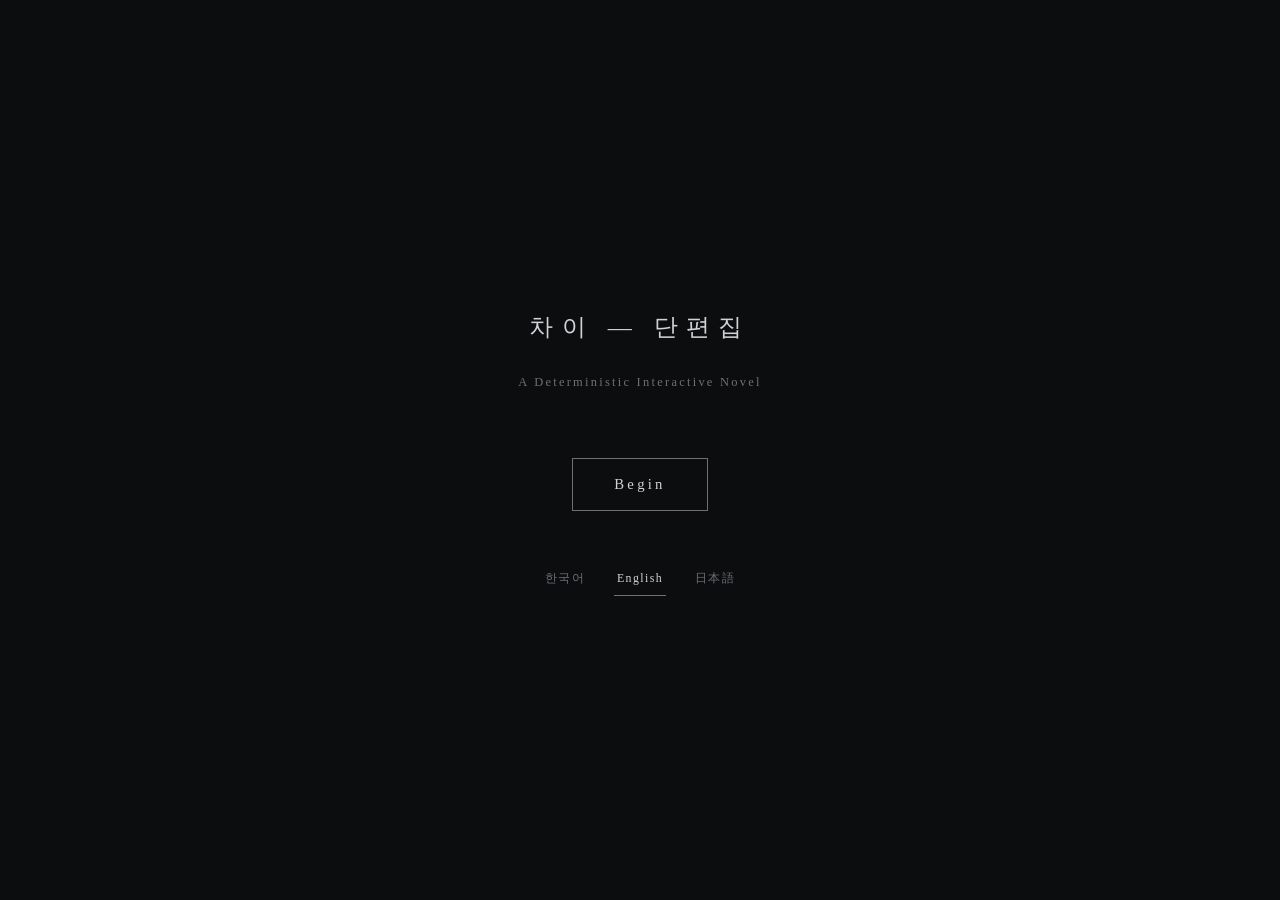
<file: game/index.html>
<!DOCTYPE html>
<html lang="ko">
<head>
<meta charset="UTF-8">
<meta name="viewport" content="width=device-width, initial-scale=1.0, viewport-fit=cover">
<meta name="color-scheme" content="dark">
<title>차이 — 단편집</title>
<link rel="stylesheet" href="style.css">
</head>
<body data-faction="trio">
  <div id="title-screen" hidden></div>
  <div id="crack-overlay" data-level="0" aria-hidden="true"></div>
  <header id="hud" data-no-advance></header>
  <div id="thickness" aria-hidden="true" hidden></div>
  <nav id="toc" data-no-advance hidden></nav>
  <main id="viewport">
    <div id="lens-mask" aria-hidden="true"></div>
    <div id="flow"></div>
    <div id="tap-space" aria-hidden="true"></div>
  </main>
  <div id="gesture-hint" hidden></div>
  <div id="choice-box" hidden data-no-advance></div>

  <!-- 언어 결정 → 각본 데이터 선택 로드 (빌드 없음 원칙: document.write 동기 삽입으로 로드 순서 보존) -->
  <script>
    (function () {
      var lang = null;
      try { lang = JSON.parse(localStorage.getItem("shorts_lang")); } catch (e) {}
      if (lang !== "ko" && lang !== "en" && lang !== "jp") {
        var nl = (navigator.language || "ko").toLowerCase();
        lang = nl.indexOf("ko") === 0 ? "ko" : (nl.indexOf("ja") === 0 ? "jp" : "en");
      }
      window.LANG = lang;
      document.write('<script src="script' + (lang === "en" ? ".en" : (lang === "jp" ? ".jp" : "")) + '.js"><\/script>');
    })();
  </script>
  <!-- 로드 순서 고정: script → state → director → stage → input → main (§2) -->
  <script src="state.js"></script>
  <script src="director.js"></script>
  <script src="stage.js"></script>
  <script src="input.js"></script>
  <script src="main.js"></script>
</body>
</html>
</file>
<file: game/style.css>
/* SCALAR: NODE ZERO — 기본값은 정적(靜寂). 효과 1개가 들어가면 주변은 침묵. (§4)
 * 가문 테마는 색이 아니라 텍스트 문법이다 (불변식 6, §6-2). */

:root {
  --bg: #0c0d0f;
  --ink: #cfd2d6;
  --ink-dim: #6c7077;
  --accent: #9aa3ad;
  --measure: 34rem;
}

* { margin: 0; padding: 0; box-sizing: border-box; }
html, body { height: 100%; }

/* hidden 속성은 display 지정(flex 등)보다 항상 우선 — 타이틀/선택지 토글의 단일 권위 */
[hidden] { display: none !important; }

body {
  background: var(--bg);
  color: var(--ink);
  font-family: "Noto Serif KR", "Apple SD Gothic Neo", "Nanum Myeongjo", serif;
  font-size: 1.05rem;
  line-height: 1.95;
  -webkit-font-smoothing: antialiased;
  overflow: hidden;
  transition: background-color 2s;
}

/* ── HUD — 탭하면 목차 (안내 없음) ── */
#hud {
  position: fixed; top: 0; left: 0; right: 0;
  padding: 0.6rem 1rem;
  font-size: 0.72rem; letter-spacing: 0.08em;
  color: var(--ink-dim); text-align: center;
  background: linear-gradient(var(--bg) 60%, transparent);
  z-index: 5; cursor: pointer;
  transition: opacity 0.4s;
}

/* ── 남은 두께 — 오른손에 남은 페이지의 물성. 숫자 없음.
 * 본문 컬럼 바로 옆 (화면 가장자리 X — 직관성): 좁은 화면에선 우측 여백 안쪽으로 ── */
#thickness {
  position: fixed; top: 3.4rem;
  right: max(0.45rem, calc(50vw - var(--measure) / 2 - 1.5rem));
  width: 3px; z-index: 4; pointer-events: none;
  border-radius: 2px;
  background: linear-gradient(to bottom, #51565e, #2b2e33);
  opacity: 0.85; transition: height 1.2s ease;
}

/* ── 본문 흐름 ── */
#viewport {
  height: 100%; overflow-y: auto;
  padding: 3.2rem 1.25rem 0;
  cursor: pointer;
}
#flow { max-width: var(--measure); margin: 0 auto; }
#tap-space { height: 55vh; }

.line { margin: 1.15em 0; animation: line-in 0.45s ease-out; position: relative;
        -webkit-touch-callout: none; }
.line em { font-style: italic; color: var(--accent); }
.line strong { font-weight: 700; }

/* 밑줄 — 독자가 남기는 기록 (길게 누르기). 게임의 표시가 아니라 독자의 흔적 */
.line.marked {
  text-decoration: underline;
  text-decoration-color: #4a4e55;
  text-decoration-thickness: 1px;
  text-underline-offset: 0.32em;
}

/* 다시 펼친 페이지 — 이어읽기의 마지막 줄, 눈이 글줄을 찾는 순간 (.instant보다 우선) */
.line.reopen { animation: reopen 0.9s ease-out !important; }
@keyframes reopen {
  from { opacity: 0.25; filter: blur(1.5px); }
  to   { opacity: 1; filter: none; }
}

.scene-break { height: 3.2em; }

.unit-card {
  margin: 4.5em 0 3em; text-align: center;
  font-size: 0.85rem; letter-spacing: 0.14em;
  color: var(--ink-dim);
  animation: line-in 0.9s ease-out;
}
.unit-card::after {
  content: ""; display: block;
  width: 2.2em; height: 1px;
  background: var(--ink-dim);
  margin: 1.6em auto 0; opacity: 0.5;
  transition: width 1.2s, opacity 1.2s;
}
/* 회수 공명 — 본 사람에게만 울리는 (§7-1). 과하지 않게: 밑줄이 조금 길어지고 밝아질 뿐 */
.unit-card.resonant { color: var(--accent); }
.unit-card.resonant::after { width: 6em; opacity: 0.9; }

/* 단편집 작품 경계 — 챕터 마커보다 큰 휴지 + 제목. 책에서 '새 단편' 분명히 (장식 아님: 구조 표지) */
.work-card {
  margin: 7em 0 4em; text-align: center;
  font-size: 1.15rem; letter-spacing: 0.1em;
  color: var(--ink); animation: line-in 1.1s ease-out;
}
.work-card::before, .work-card::after {
  content: ""; display: block;
  width: 3.4em; height: 1px; background: var(--ink-dim);
  margin: 0 auto 1.8em; opacity: 0.55;
}
.work-card::after { margin: 1.8em auto 0; }
.work-card.resonant { color: var(--accent); }
.work-card.resonant::after { opacity: 0.9; }

.end-card { margin: 6em 0; text-align: center; animation: line-in 1.2s ease-out; }
.end-title { letter-spacing: 0.5em; color: var(--ink); }
.end-reach { margin-top: 1.4em; font-size: 0.78rem; letter-spacing: 0.18em; color: var(--ink-dim); }

/* 완독 판정 — 책의 판권면 자리 (§v2.1 2-3). 문양은 이미지가 아니라 묘사 */
.judge-card { margin: 7em 0 5em; text-align: center; animation: line-in 1.6s ease-out; }
.judge-read { letter-spacing: 0.14em; color: var(--ink); }
.judge-sigil {
  margin: 2.2em auto 0; max-width: 24rem;
  font-style: italic; font-size: 0.92rem; line-height: 2.1;
  color: var(--accent);
}
.judge-stats {
  margin-top: 2.6em; font-size: 0.74rem; letter-spacing: 0.16em;
  color: var(--ink-dim);
}

@keyframes line-in {
  from { opacity: 0; transform: translateY(0.35em); }
  to   { opacity: 1; transform: none; }
}

/* ════════ fx (§4) — 연출은 본문 문체의 번역 ════════ */

/* echo — 텍스트 잔상 1회 */
.fx-echo-ghost {
  position: absolute; left: 0; right: 0;
  margin-top: -1.95em; pointer-events: none;
  animation: echo-fade 1.3s 0.3s ease-out forwards;
  opacity: 0.5;
}
@keyframes echo-fade { to { opacity: 0; filter: blur(4px); } }

/* blank — 문장 중간의 실제 공백. 끝내 채워지지 않음 */
.fx-blank {
  display: inline-block; min-width: 3.2em; height: 1em;
  border-bottom: 1px solid var(--ink-dim);
  vertical-align: baseline;
}
.fx-blank.wide { min-width: 11em; }

/* crack — 가장자리 균열 누적 (회복 없음) */
#crack-overlay {
  position: fixed; inset: 0; pointer-events: none; z-index: 8;
  opacity: 0; transition: opacity 3s;
}
#crack-overlay[data-level="1"] { opacity: 1; box-shadow: inset 0 0 60px -42px #aab; }
#crack-overlay[data-level="2"] { opacity: 1; box-shadow: inset 0 0 70px -38px #aab; }
#crack-overlay[data-level="3"] { opacity: 1; box-shadow: inset 0 0 80px -34px #aab; }
#crack-overlay[data-level="4"] { opacity: 1; box-shadow: inset 0 0 90px -30px #aab; }
#crack-overlay[data-level="5"] { opacity: 1; box-shadow: inset 0 0 100px -26px #aab; }
#crack-overlay[data-level]:not([data-level="0"])::before {
  content: ""; position: absolute; top: 0; right: 12%;
  width: 1px; height: calc(8% * var(--lv, 1));
  background: linear-gradient(#aab8, transparent);
  transform: rotate(14deg);
}

/* shake — BA 권역 한정 */
.fx-shake-s { animation: shake 0.4s; }
.fx-shake-m { animation: shake 0.5s; animation-timing-function: ease-in; }
@keyframes shake {
  0%, 100% { transform: none; }
  20% { transform: translate(3px, -2px); }
  40% { transform: translate(-4px, 2px); }
  60% { transform: translate(3px, 1px); }
  80% { transform: translate(-2px, -1px); }
}
.fx-flash { background: #16181c; }  /* reduced-motion 대체 */

/* seat — 0.8초 전체 정지 + UI 숨김 + 완전 무음 */
.fx-seat #hud, .fx-seat #gesture-hint { opacity: 0; }
.fx-seat #viewport { pointer-events: none; }

/* light — 색온도 30초 전이 (DL-12·Ch.200 전용) */
body.fx-light { background-color: #1a1410; transition: background-color 30s linear; }

/* ════════ 가문 문법 (§6-2) ════════ */

/* 화감 — 기록 양식 위에 서사 */
[data-faction="hwagam"] .line { padding-left: 5.2em; }
.hg-prefix {
  position: absolute; left: 0; top: 0.3em;
  font-family: "SF Mono", "D2Coding", monospace;
  font-size: 0.62rem; letter-spacing: 0.05em;
  color: var(--ink-dim); opacity: 0.75;
}

/* 에이도스 — 렌즈 안에만 선명 */
#lens-mask { display: none; }
[data-faction="eidos"] #lens-mask {
  display: block; position: fixed; inset: 0;
  pointer-events: none; z-index: 4;
  background: radial-gradient(ellipse 46% 38% at 50% 46%, transparent 62%, rgba(7,8,9,0.82) 100%);
}
[data-faction="eidos"] #flow { max-width: 27rem; }

/* 알타이르 — 격자 정렬 + 우측 수치 컬럼 */
[data-faction="altair"] .line {
  text-align: left; padding-right: 4.6em;
  font-variant-numeric: tabular-nums;
}
.at-col {
  position: absolute; right: 0; top: 0.25em;
  font-family: "SF Mono", "D2Coding", monospace;
  font-size: 0.66rem; color: var(--ink-dim);
  min-width: 3.4em; text-align: right;
  border-left: 1px solid #2a2d31; padding-left: 0.7em;
  min-height: 1.2em;
}

/* 금휘 — 종이결, 세로 괘선, 넓은 여백 */
[data-faction="geumhwi"] { background: #111013; }
[data-faction="geumhwi"] #flow {
  border-left: 1px solid #2c2a26;
  border-right: 1px solid #2c2a26;
  padding: 0 2.2rem;
}
[data-faction="geumhwi"] .line { margin: 2em 0; color: #c8c2b4; }

/* 공가 — 텍스트 없음에 가까움. SS-12 단 한 번 */
[data-faction="gongga"] #hud { opacity: 0; }
[data-faction="gongga"] #flow { max-width: 22rem; }
[data-faction="gongga"] .line {
  margin: 38vh 0; text-align: center;
  font-size: 0.95rem; color: var(--ink-dim);
}
[data-faction="gongga"] .unit-card::after { display: none; }

/* Observer — 고정되지 않고 표류 */
[data-faction="observer"] .line { animation: line-in 0.45s ease-out, drift 60s linear forwards; }
@keyframes drift { to { transform: translateX(60px); } }

/* 전환 연출 — 문법의 해체와 조립 (§6-3) */
.faction-switching #flow { opacity: 0.25; filter: blur(1.5px); transition: opacity 0.3s, filter 0.3s; }
#flow { transition: opacity 0.3s, filter 0.3s; }

/* ════════ 인터랙션 UI (§5) ════════ */
#gesture-hint {
  position: fixed; bottom: 12vh; left: 0; right: 0;
  text-align: center; z-index: 6; pointer-events: none;
  font-size: 0.74rem; letter-spacing: 0.3em;
  color: var(--ink-dim); opacity: 0.5;
  animation: breathe 2.6s ease-in-out infinite;
}
#gesture-hint[data-type="silence"]::after {
  content: "·"; display: block; font-size: 1.2rem;
}
@keyframes breathe { 50% { opacity: 0.85; } }

#choice-box {
  position: fixed; bottom: 16vh; left: 0; right: 0;
  display: flex; justify-content: center; gap: 1.2rem;
  z-index: 7;
}
.choice-btn {
  font: inherit; font-size: 0.9rem; letter-spacing: 0.2em;
  color: var(--ink); background: rgba(12,13,15,0.85);
  border: 1px solid var(--ink-dim);
  padding: 0.6rem 2rem; cursor: pointer;
  animation: choice-wane 8s linear forwards;  /* 제한시간의 시각화 */
}
.choice-btn:hover { border-color: var(--ink); }
@keyframes choice-wane { from { opacity: 1; } to { opacity: 0.35; } }

/* ════════ 타이틀 ════════ */
#title-screen {
  position: fixed; inset: 0; z-index: 10;
  background: var(--bg);
  display: flex; flex-direction: column;
  align-items: center; justify-content: center;
  gap: 1rem; padding: 2rem; text-align: center;
}
.title-name { font-size: 1.5rem; letter-spacing: 0.34em; margin-bottom: 0.2rem; }
.title-sub { font-size: 0.78rem; letter-spacing: 0.18em; color: var(--ink-dim); margin-bottom: 3rem; }
.title-btn {
  font: inherit; font-size: 0.92rem; letter-spacing: 0.22em;
  color: var(--ink); background: none;
  border: 1px solid var(--ink-dim);
  padding: 0.7rem 2.6rem; cursor: pointer;
  transition: border-color 0.3s, color 0.3s;
}
.title-btn:hover { border-color: var(--ink); }
.title-notice {
  margin-top: 2.4rem; max-width: 26rem;
  font-size: 0.74rem; line-height: 1.7; color: var(--ink-dim);
}
.title-lang { margin-top: 2.2rem; display: flex; gap: 1.6rem; }
.lang-btn {
  font: inherit; font-size: 0.74rem; letter-spacing: 0.12em;
  color: var(--ink-dim); background: none; border: none;
  padding: 0.3rem 0.2rem; cursor: pointer;
  border-bottom: 1px solid transparent;
  transition: color 0.3s, border-color 0.3s;
}
.lang-btn:hover { color: var(--ink); }
.lang-btn.active { color: var(--ink); border-bottom-color: var(--ink-dim); cursor: default; }

/* ════════ 목차 (§v2.1 3-1) — 기록 보관함의 톤. 방문 표시 없음 ════════ */
#toc {
  position: fixed; inset: 0; z-index: 9;
  background: rgba(10, 11, 13, 0.97);
  display: flex; flex-direction: column;
  padding: 3.4rem 1.2rem 1.4rem;
}
.toc-list {
  flex: 1; overflow-y: auto;
  max-width: var(--measure); margin: 0 auto; width: 100%;
}
.toc-item {
  display: block; width: 100%; text-align: left;
  font: inherit; font-size: 0.88rem; line-height: 1.6;
  color: var(--ink); background: none; border: none;
  border-bottom: 1px solid #1d1f23;
  padding: 0.85rem 0.4rem; cursor: pointer;
  transition: color 0.25s;
}
.toc-item:hover { color: #fff; }
.toc-mark-line { color: var(--ink-dim); font-style: italic; }
.toc-foot {
  display: flex; justify-content: center; gap: 1.8rem;
  padding-top: 1.2rem;
}
.toc-foot-btn {
  font: inherit; font-size: 0.74rem; letter-spacing: 0.12em;
  color: var(--ink-dim); background: none; border: none;
  border-bottom: 1px solid transparent;
  padding: 0.3rem 0.2rem; cursor: pointer;
}
.toc-foot-btn:hover { color: var(--ink); }
.toc-foot-btn.active { color: var(--ink); border-bottom-color: var(--ink-dim); }

/* ════════ 접근성 (§5-4) ════════ */
@media (prefers-reduced-motion: reduce) {
  .line, .unit-card, .end-card, .judge-card, .fx-echo-ghost { animation: none; }
  .fx-shake-s, .fx-shake-m { animation: none; }
  .line.reopen { animation: none !important; }
  [data-faction="observer"] .line { animation: none; }
}
.reduced-motion .line, .reduced-motion .unit-card, .reduced-motion .end-card,
.reduced-motion .judge-card { animation: none; }
.reduced-motion .line.reopen { animation: none !important; }
.reduced-motion [data-faction="observer"] .line { animation: none; }
.instant { animation: none !important; }
</file>
